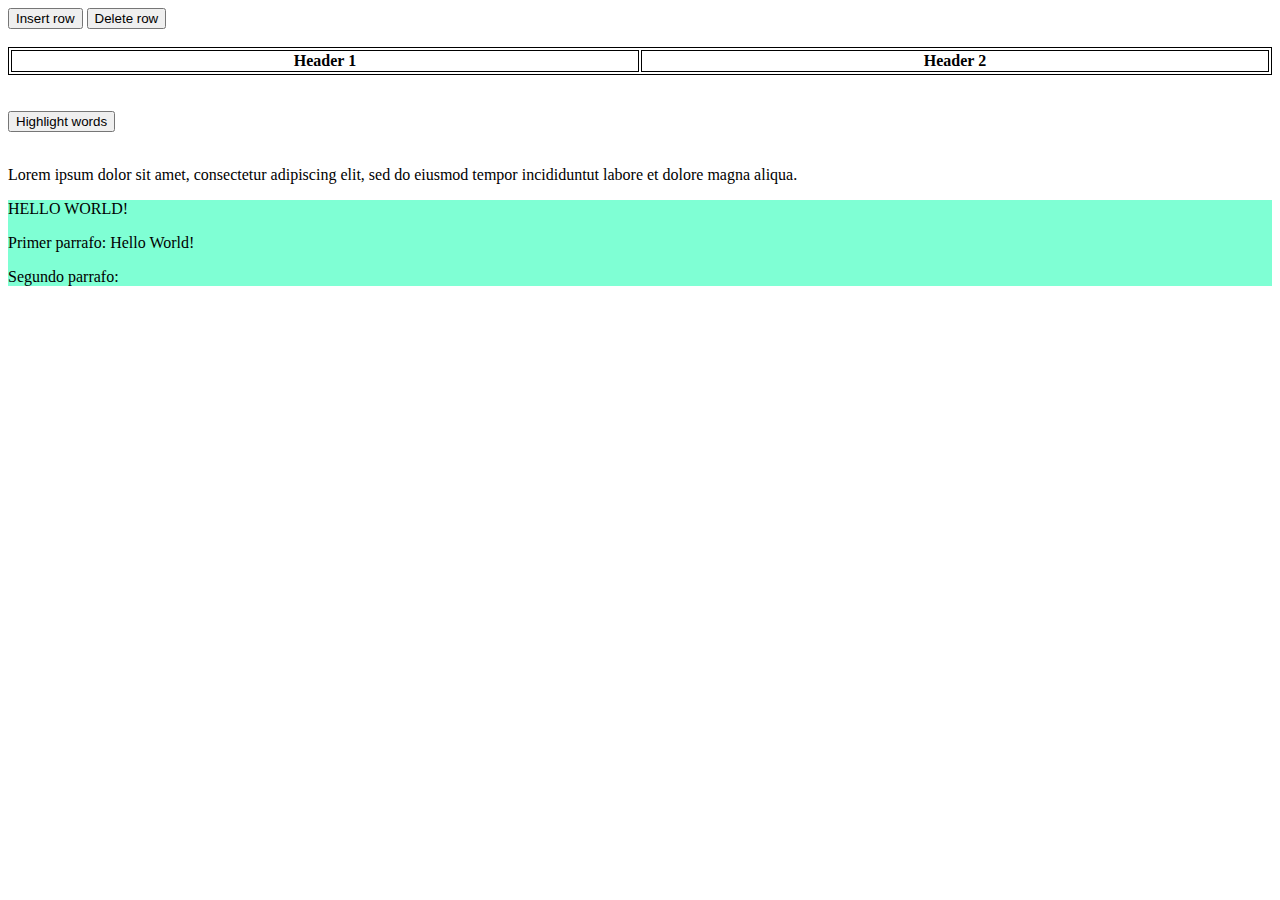
<file: tp_3_js/index.html>
<!DOCTYPE html>
<html lang="en">
<head>
    <meta charset="UTF-8">
    <meta http-equiv="X-UA-Compatible" content="IE=edge">
    <meta name="viewport" content="width=device-width, initial-scale=1.0">
    <title>Tp2</title>
    <style>
    table, th, td {
    border: 1px solid black;
    }
    </style>
    <link rel="stylesheet" href="style.css">
</head>
<body>
    <input type="button" onclick="insertRow()" value="Insert row">
    <input type="button" onclick="deleteRow()" value="Delete row">
    <br><br>
    <table style="width:100%" class="myTable">
        <tr>
            <th>Header 1</th>
            <th>Header 2</th>
        </tr>
    </table>
    <br><br>
<div id="3_resalta_span">
    <input type="button" id="highlight" onclick="highlight()" value="Highlight words">
    <br><br>
    <p>
        Lorem <span class="myClass">ipsum</span> dolor sit <span class="myClass">amet</span>, consectetur adipiscing
        elit, sed do eiusmod tempor <span class="myClass">incididunt</span>ut labore et dolore
        <span class="myClass">magna</span> aliqua.
    </p>
</div>
<div id="ejercicio1y2">
    <p id="myId"></p>
    <p class="test">Primer parrafo: </p>
    <p class="test">Segundo parrafo: </p>
</div>

    <script src="functions.js"></script>
    
</body>
</html>
</file>
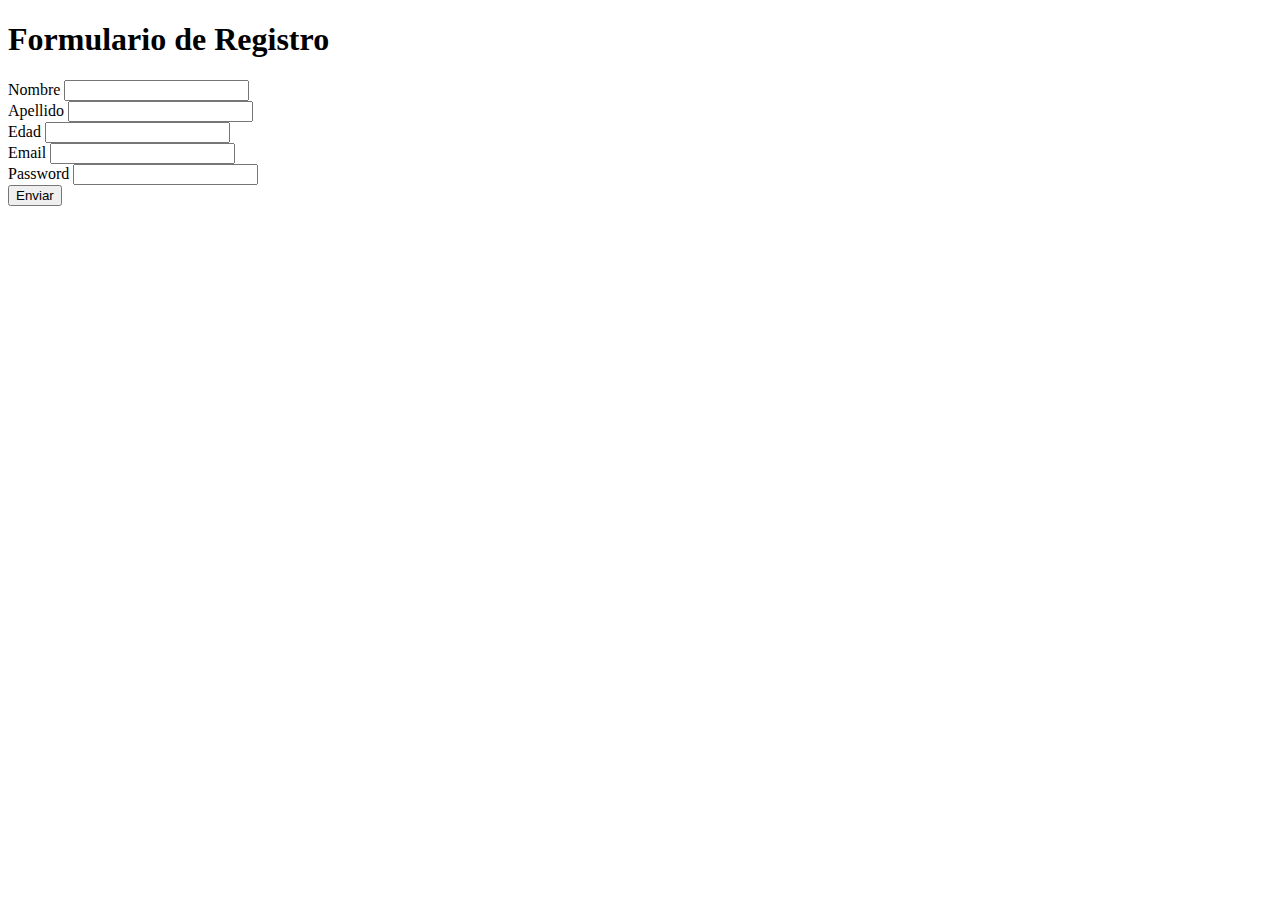
<file: tp_2_js/form.html>
<!DOCTYPE html>
<html lang="en">
<head>
    <meta charset="UTF-8">
    <meta name="viewport" content="width=device-width, initial-scale=1.0">
    <title>Document</title>
    <link href="https://cdn.jsdelivr.net/npm/bootstrap@5.3.2/dist/css/bootstrap.min.css" rel="stylesheet" integrity="sha384-T3c6CoIi6uLrA9TneNEoa7RxnatzjcDSCmG1MXxSR1GAsXEV/Dwwykc2MPK8M2HN" crossorigin="anonymous">
</head>
<body class="p-3 m-0 border-0 bd-example m-0 border-0">
    
    <h1>Formulario de Registro</h1>
    <form class="row g-3" onsubmit="return validarFormulario()">
      <div class="col-md-6">
        <label for="nombre" class="form-label">Nombre</label>
        <input type="text" class="form-control" id="nombre" value="">
      </div>
      <div class="col-md-6">
        <label for="apellido" class="form-label">Apellido</label>
        <input type="text" class="form-control" id="apellido" value="">
      </div>
      <div class="col-md-2">
      <label for="edad" class="form-label">Edad</label>
      <input type="text" class="form-control" id="edad" value="">
    </div>
      <div class="col-12">
      <label for="email" class="form-label">Email</label>
      <input type="text" class="form-control" id="email" value="">
      </div>
      <div class="col-12">
      <label for="contraseña" class="form-label">Password</label>
      <input type="password" class="form-control" id="contraseña" value="">
      </div>     
      <div class="col-12">
        <input type="submit" class="btn btn-primary" value="Enviar">
      </div>
    </form>   
    
    <script src="form.js"></script>
  </body>
</html>
</file>
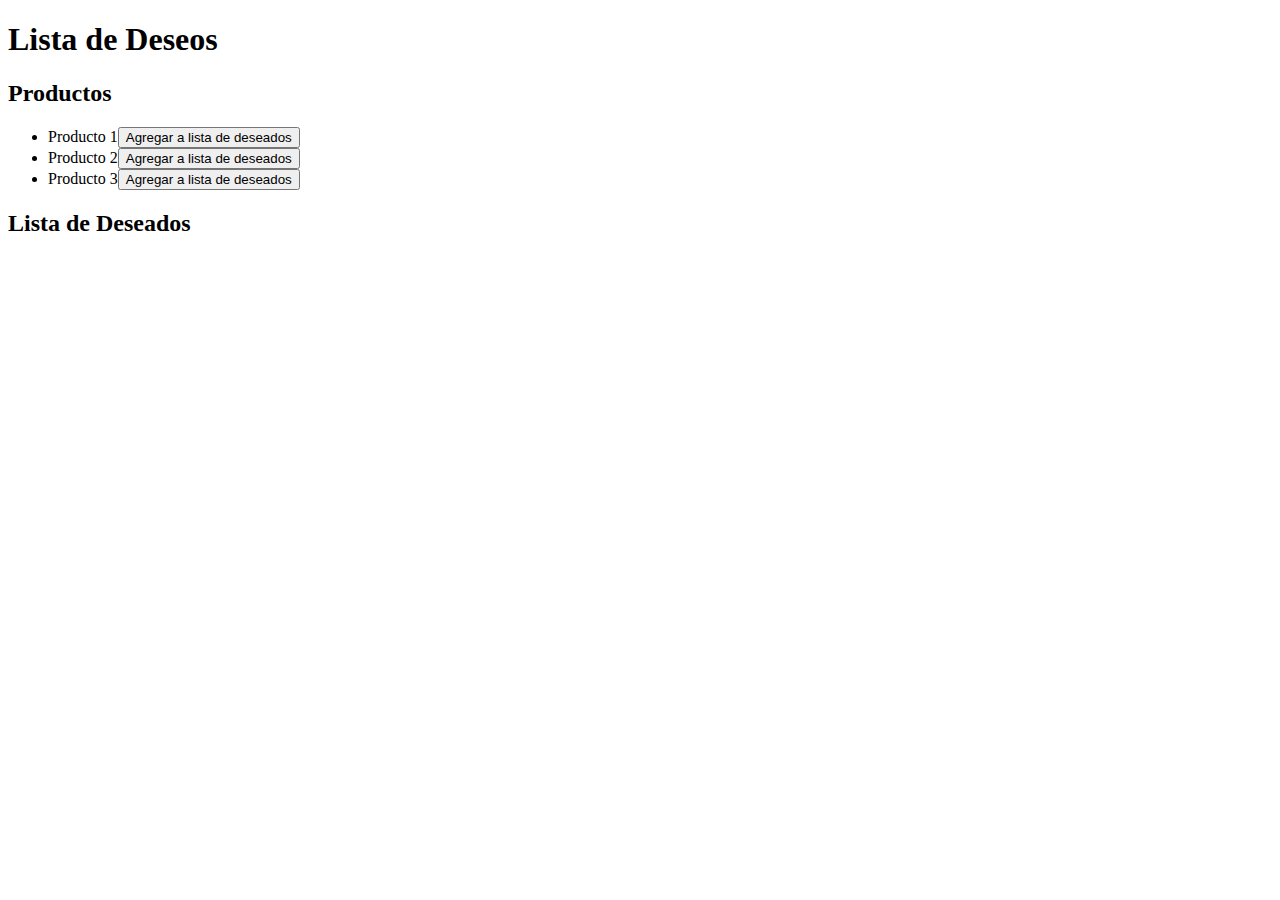
<file: tp_2_js/listaDeseos/lista_deseos.html>
<!DOCTYPE html>
<html lang="en">
<head>
    <meta charset="UTF-8">
    <meta name="viewport" content="width=device-width, initial-scale=1.0">
    <title>Lista de Deseos</title>
    <link rel="stylesheet" src="style.css">
</head>
<body>
    <h1>Lista de Deseos</h1>
    <div class="productos">
        <h2>Productos</h2>
        <ul id="listaProductos">            
        </ul>
    </div>
    <div class="deseos">
        <h2>Lista de Deseados</h2>
        <ul id="listaDeseos">
        </ul>
    </div>

    <script src="lista_deseos.js"></script>
</body>
</html>
</file>
<file: tp_3_js/style.css>
.highlighted {
    background-color: yellow;
}

#ejercicio1y2 {
    background-color: aquamarine;
}
</file>
